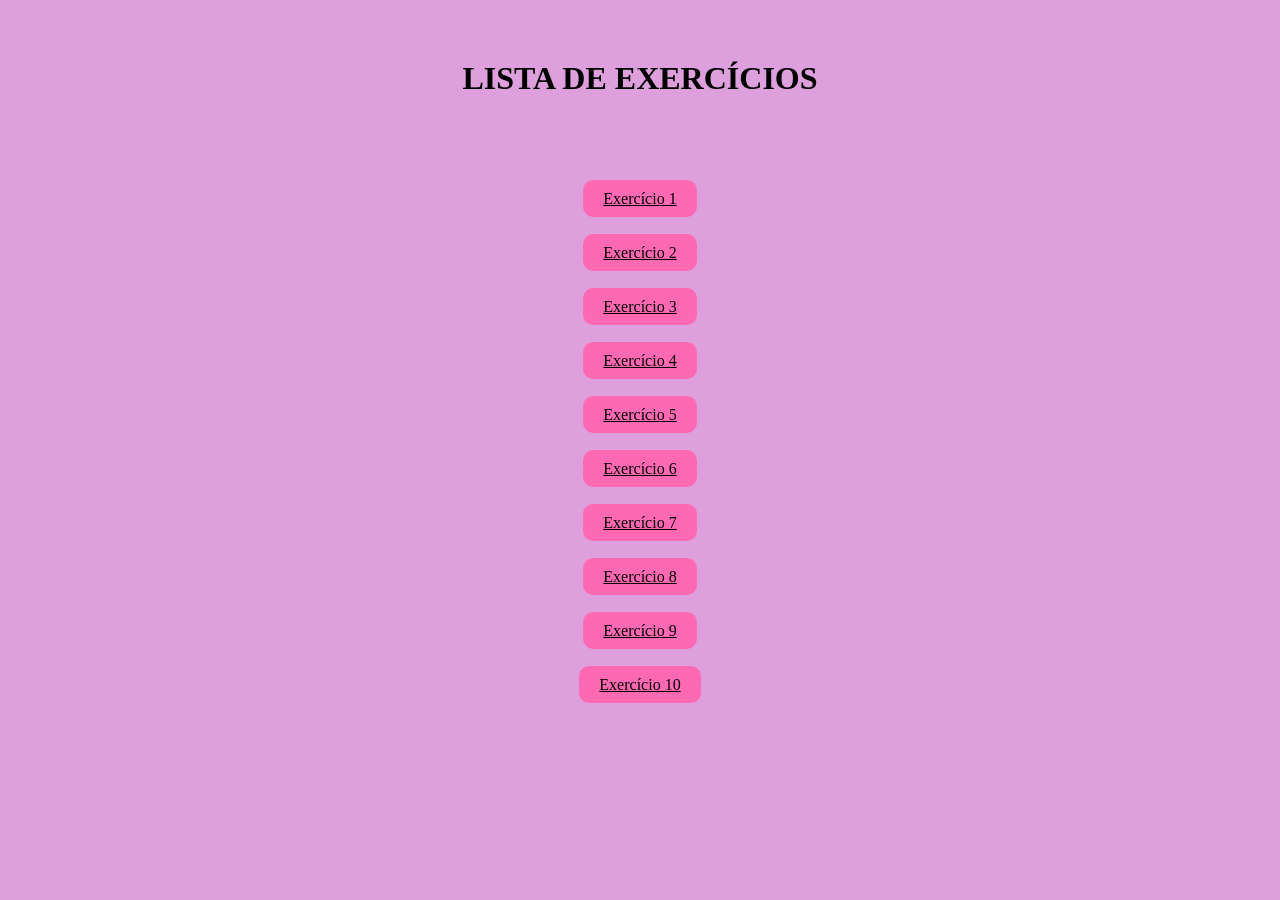
<file: index.html>
<!DOCTYPE html>
<html lang="Pt-BR">
<head>
    <meta charset="UTF-8">
    <meta name="viewport" content="width=device-width, initial-scale=1.0">
    <link rel="stylesheet" href="style.css">
    <link rel="icon" href="Untitled894_20240421095535.png">
    <link rel="shortcut icon" href="Black And White Globe Y2k Streetwear Logo.png" type="image/x-icon">
    <title>Lista dos Exercícios</title>
</head>
<body>
    <header><h1>LISTA DE EXERCÍCIOS</h1></header><br><br><br><br>
    
    
    <a href="index1.html">Exercício 1</a><br><br><br>

    <a href="index2.html">Exercício 2</a><br><br><br>

    <a href="index3.html">Exercício 3</a><br><br><br>

    <a href="index4.html">Exercício 4</a><br><br><br>

    <a href="index5.html">Exercício 5</a><br><br><br>

    <a href="index6.html">Exercício 6</a><br><br><br>

    <a href="index7.html">Exercício 7</a><br><br><br>

    <a href="index8.html">Exercício 8</a><br><br><br>

    <a href="index9.html">Exercício 9</a><br><br><br>

    <a href="index10.html">Exercício 10</a><br><br><br>

</body>
</html>
</file>
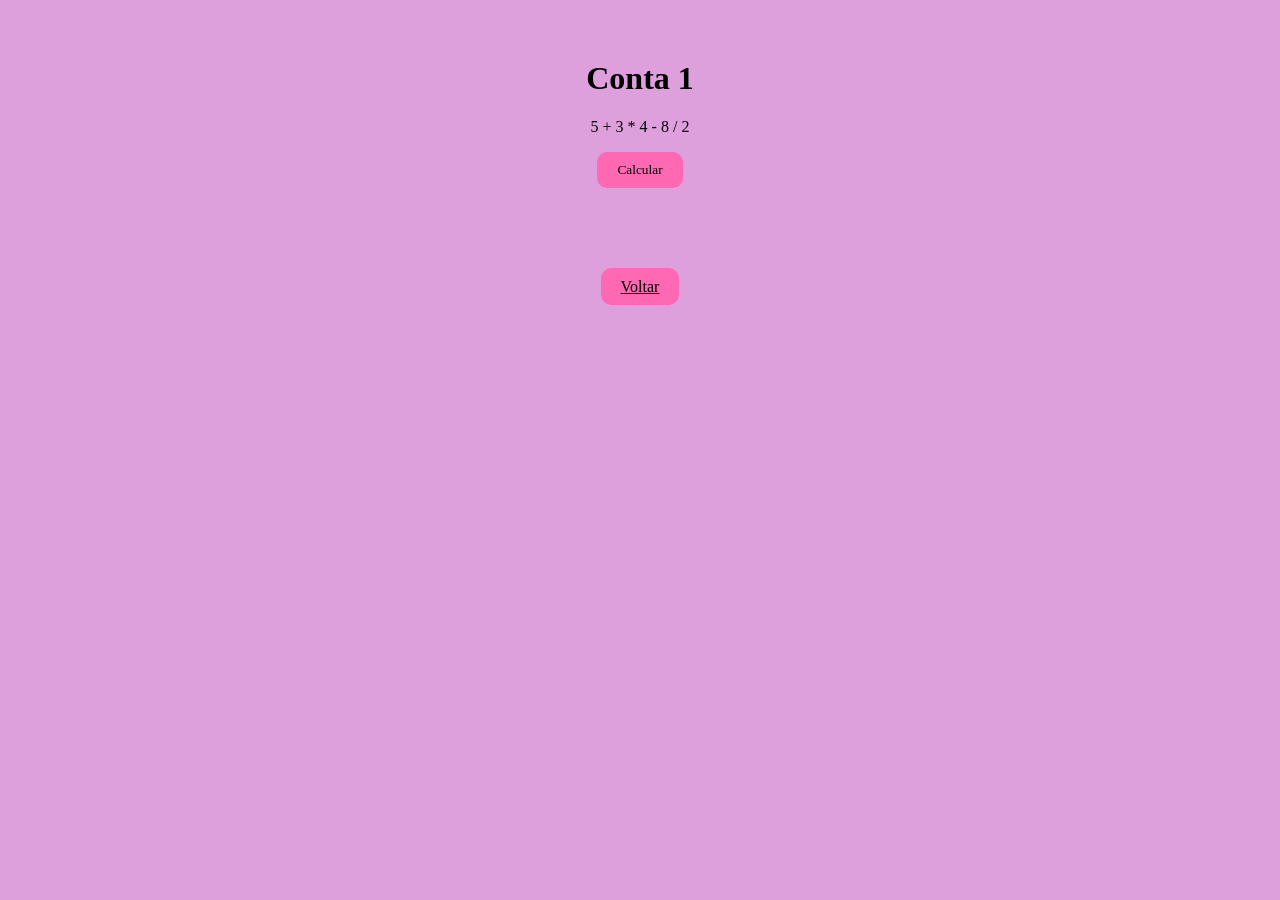
<file: index1.html>
<!DOCTYPE html>
<html lang="Pt-BR">
<head>
    <meta charset="UTF-8">
    <link rel="stylesheet" href="style.css">
    <meta name="viewport" content="width=device-width, initial-scale=1.0">
    <script src="java.js" defer></script>
    <link rel="shortcut icon" href="Black And White Globe Y2k Streetwear Logo.png" type="image/x-icon">
    <title>Exercício 1</title>
</head>
<body>
    <h1>Conta 1</h1>
    <p>5 + 3 * 4 - 8 / 2</p>
    
    <button onclick="calcular()" class="config">Calcular</button><br><br>
    
    <div id="resposta"></div> <br><br><br><br>
   <footer><a href="index.html">Voltar</a></footer> 
</body>
</html>
</file>
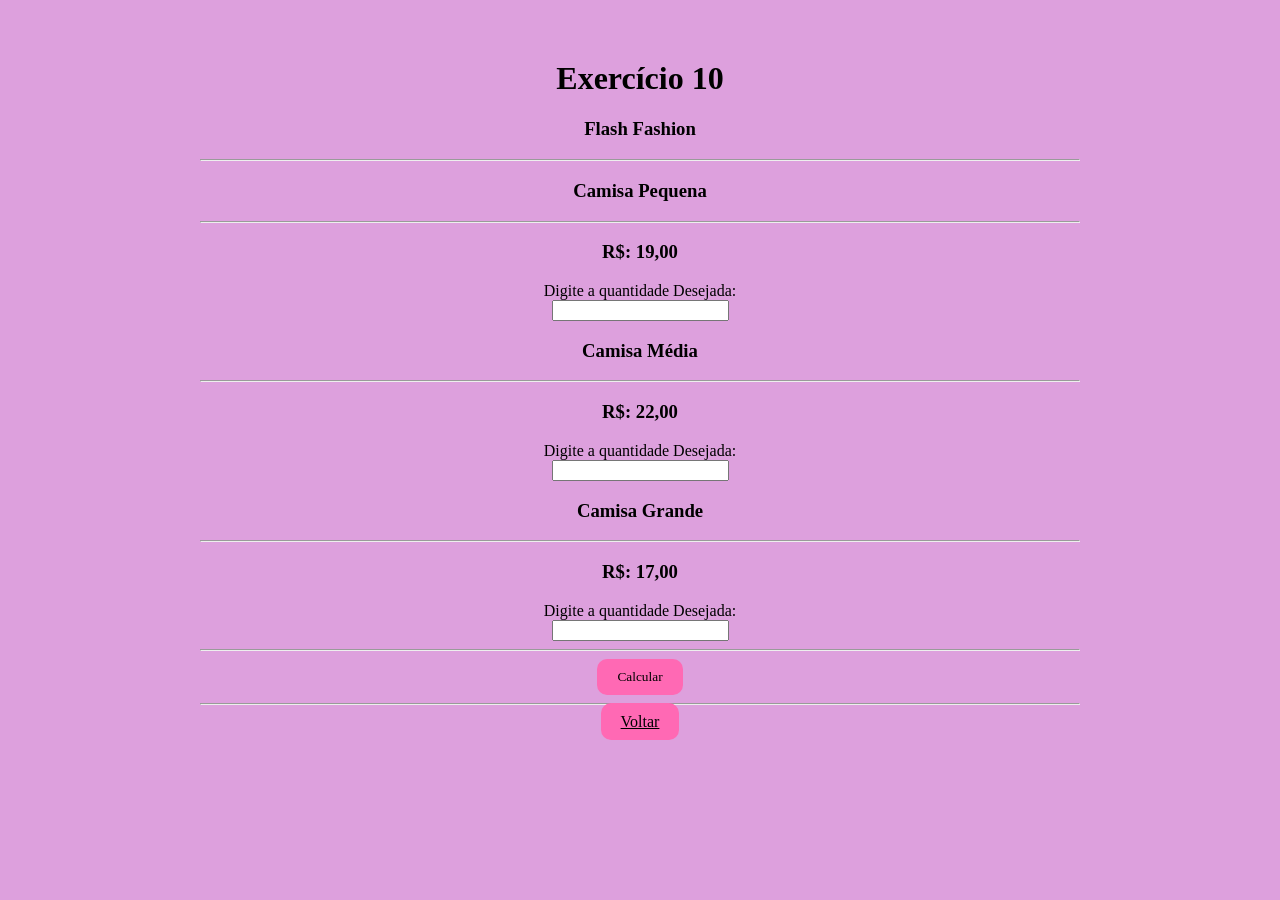
<file: index10.html>
<!DOCTYPE html>
<html lang="pt-BR">
<head>
    <title>Exercício 10 :: Bryan Prinz</title>
    <meta charset="UTF-8">
    <meta name="viewport" content="width=device-width, initial-scale=1.0">
    <link rel="stylesheet" href="style.css">
    <script src="java.js" defer></script>
</head>
<body>
    <div class="container">
        <h1>Exercício 10</h1>
        <h3>Flash Fashion</h3><hr>
        <div class="camisas">
            <div class="camisa">
                <h3 class="titulo">Camisa Pequena</h3><hr>
                <h3 class="titulo">R$: 19,00</h3>
                <label for="camisaP">Digite a quantidade Desejada: </label><br>
                <input type="number" id="camisaP">
            </div>
            <div class="camisa">
                <h3 class="titulo">Camisa Média</h3><hr>
                <h3 class="titulo">R$: 22,00</h3>
                <label for="camisaM">Digite a quantidade Desejada: </label><br>
                <input type="number" id="camisaM">
            </div>
            <div class="camisa">
                <h3 class="titulo">Camisa Grande</h3><hr>
                <h3 class="titulo">R$: 17,00</h3>
                <label for="camisaG">Digite a quantidade Desejada: </label><br>
                <input type="number" id="camisaG">
            </div>
        </div>

        <hr>
        <button onclick="Calcular9()">Calcular</button><hr>
        <div id="resposta9"></div>
    </div>
    <footer><a href="index.html">Voltar</a></footer> <br><br>

</body>
</html>
</file>
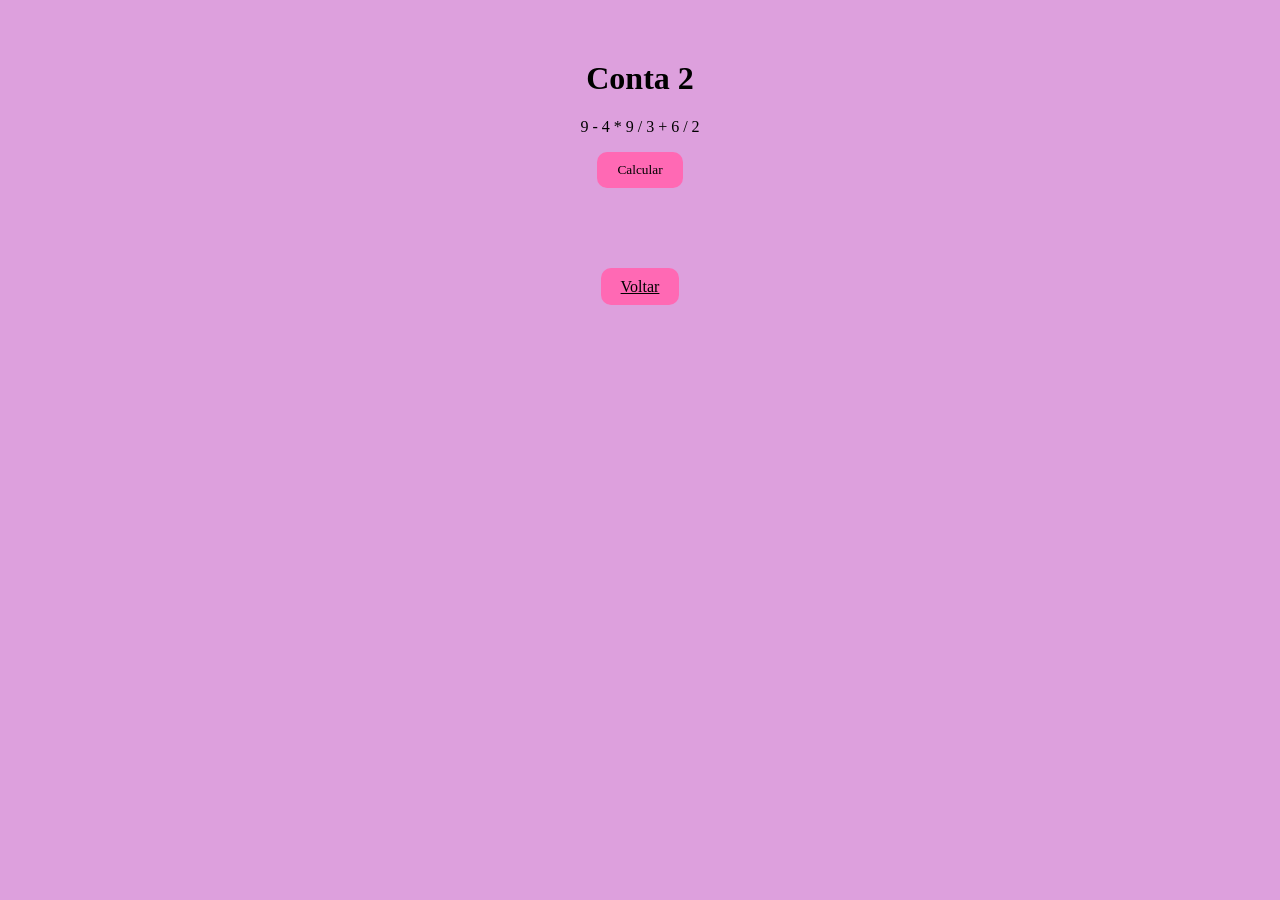
<file: index2.html>
<!DOCTYPE html>
<html lang="en">
<head>
    <meta charset="UTF-8">
    <link rel="stylesheet" href="style.css">
    <meta name="viewport" content="width=device-width, initial-scale=1.0">
    <script src="java.js" defer></script>
    <link rel="shortcut icon" href="Black And White Globe Y2k Streetwear Logo.png" type="image/x-icon">
    <title>Exercício 2</title>
</head>
<body>   
  <h1>Conta 2</h1>
    <p>9 - 4 * 9 / 3 + 6 / 2</p>
    
    <button onclick="calcular1()" class="config">Calcular</button><br><br>
    
    <div id="resposta1"></div><br><br><br><br>
    <footer><a href="index.html">Voltar</a></footer> 

</body>
</html>
</file>
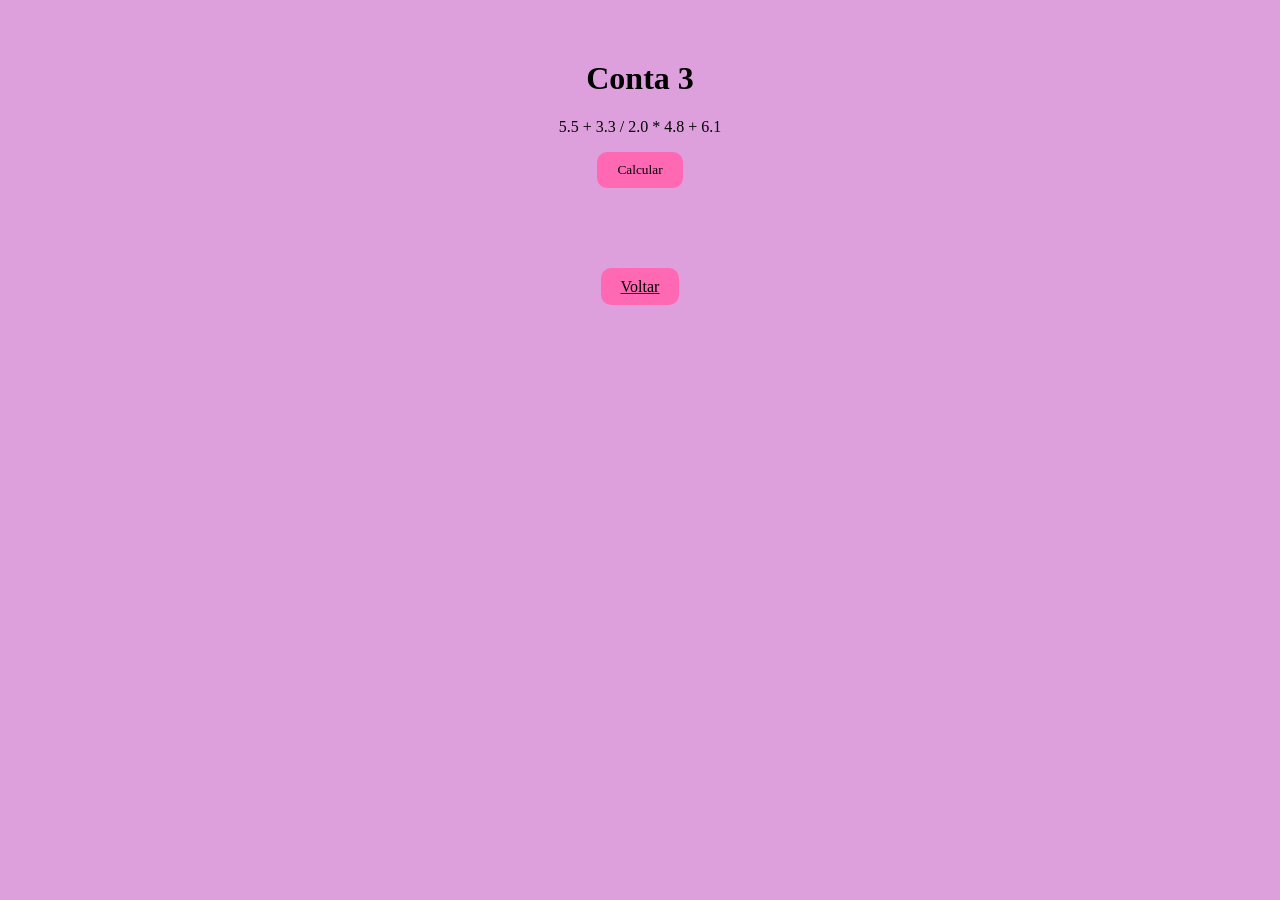
<file: index3.html>
<!DOCTYPE html>
<html lang="Pt-BR">
<head>
    <meta charset="UTF-8">
    <link rel="stylesheet" href="style.css">
    <meta name="viewport" content="width=device-width, initial-scale=1.0">
    <script src="java.js" defer></script>
    <link rel="shortcut icon" href="Black And White Globe Y2k Streetwear Logo.png" type="image/x-icon">
    <title>Exercício 3</title>
</head>
<body>
     <h1>Conta 3</h1>
    <p>5.5 + 3.3 / 2.0 * 4.8 + 6.1</p>
    
    <button onclick="calcular2()" class="config">Calcular</button><br><br>
    
    <div id="resposta2"></div><br><br><br><br>
    <footer><a href="index.html">Voltar</a></footer> 
</body>
</html>
</file>
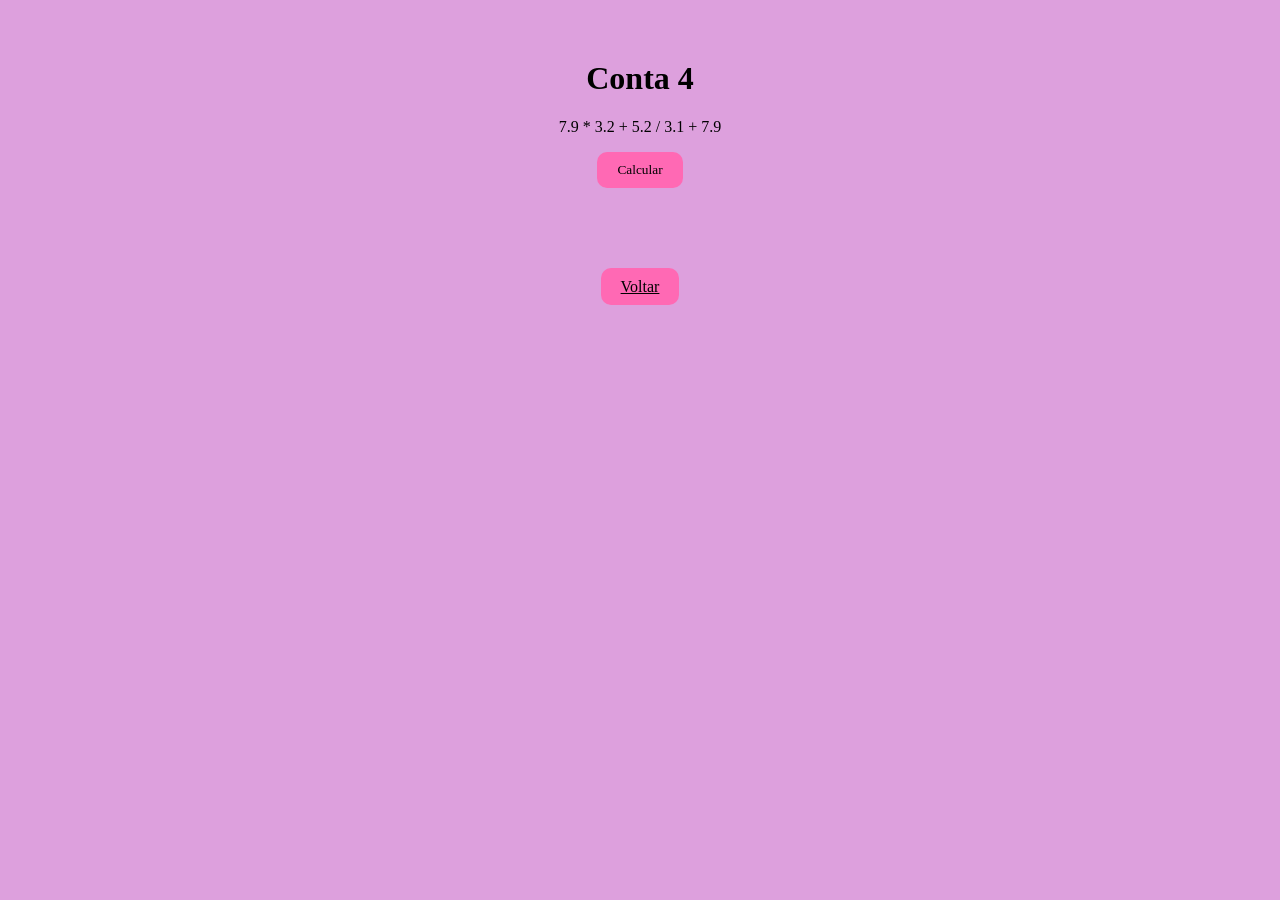
<file: index4.html>
<!DOCTYPE html>
<html lang="Pt-BR">
<head>
    <meta charset="UTF-8">
    <link rel="stylesheet" href="style.css">
    <meta name="viewport" content="width=device-width, initial-scale=1.0">
    <script src="java.js" defer></script>
    <link rel="shortcut icon" href="Black And White Globe Y2k Streetwear Logo.png" type="image/x-icon">
    <title>Exercício 4</title>
</head>
<body>
    <h1>Conta 4</h1>
    <p>7.9 * 3.2 + 5.2 / 3.1 + 7.9</p>
    
    <button onclick="calcular3()" class="config">Calcular</button><br><br>
    
    <div id="resposta3"></div><br><br><br><br>

    <footer><a href="index.html">Voltar</a></footer> 
</body>
</html>
</file>
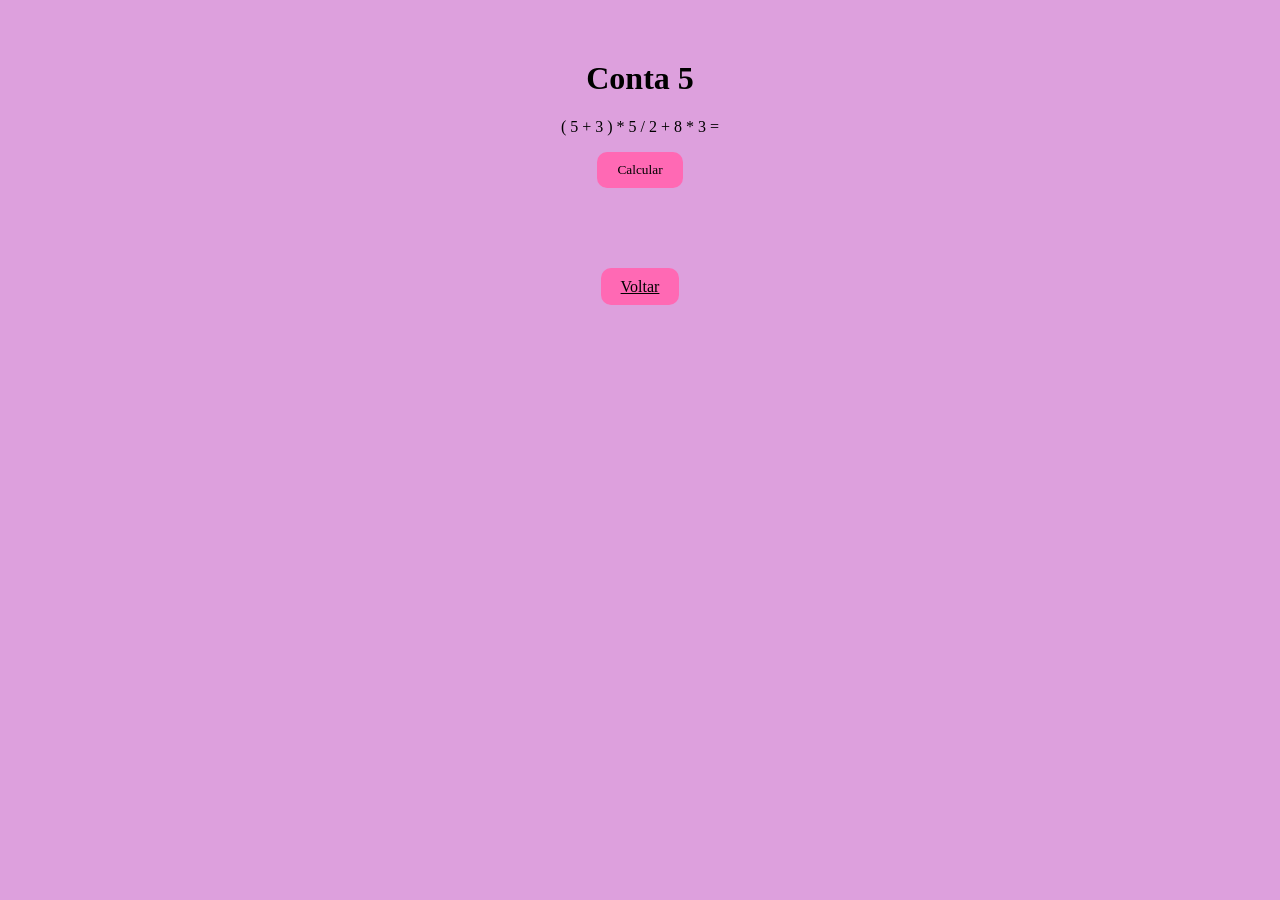
<file: index5.html>
<!DOCTYPE html>
<html lang="Pt-BR">
<head>
    <meta charset="UTF-8">
    <link rel="stylesheet" href="style.css">
    <meta name="viewport" content="width=device-width, initial-scale=1.0">
    <script src="java.js" defer></script>
    <link rel="shortcut icon" href="Black And White Globe Y2k Streetwear Logo.png" type="image/x-icon">
    <title>Exercício 5</title>
</head>
<body>
    <h1>Conta 5</h1>
    <p>( 5 + 3 ) * 5 / 2 + 8 * 3 =</p>
    
    <button onclick="calcular4()" class="config">Calcular</button><br><br>
    
    <div id="resposta4"></div><br><br><br><br>

    <footer><a href="index.html">Voltar</a></footer> 
</body>
</html>
</file>
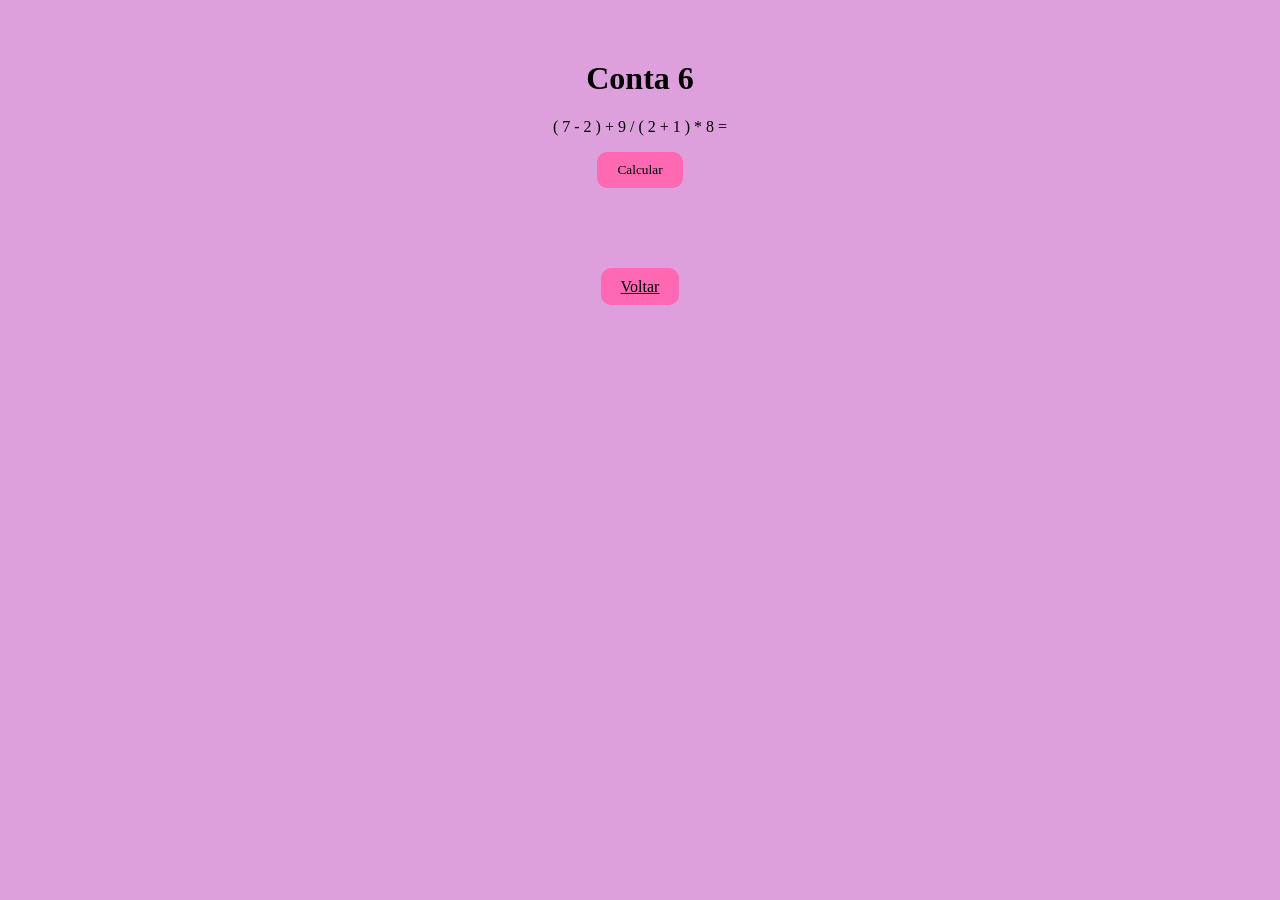
<file: index6.html>
<!DOCTYPE html>
<html lang="Pt-BR">
<head>
    <meta charset="UTF-8">
    <link rel="stylesheet" href="style.css">
    <meta name="viewport" content="width=device-width, initial-scale=1.0">
    <script src="java.js" defer></script>
    <link rel="shortcut icon" href="Black And White Globe Y2k Streetwear Logo.png" type="image/x-icon">
    <title>Exercício 6</title>
</head>
<body>
    <h1>Conta 6</h1>
    <p>( 7 - 2 ) + 9 / ( 2 + 1 ) * 8 =</p>
    
    <button onclick="calcular5()" class="config">Calcular</button><br><br>
    
    <div id="resposta5"></div><br><br><br><br>

    <footer><a href="index.html">Voltar</a></footer> 
</body>
</html>
</file>
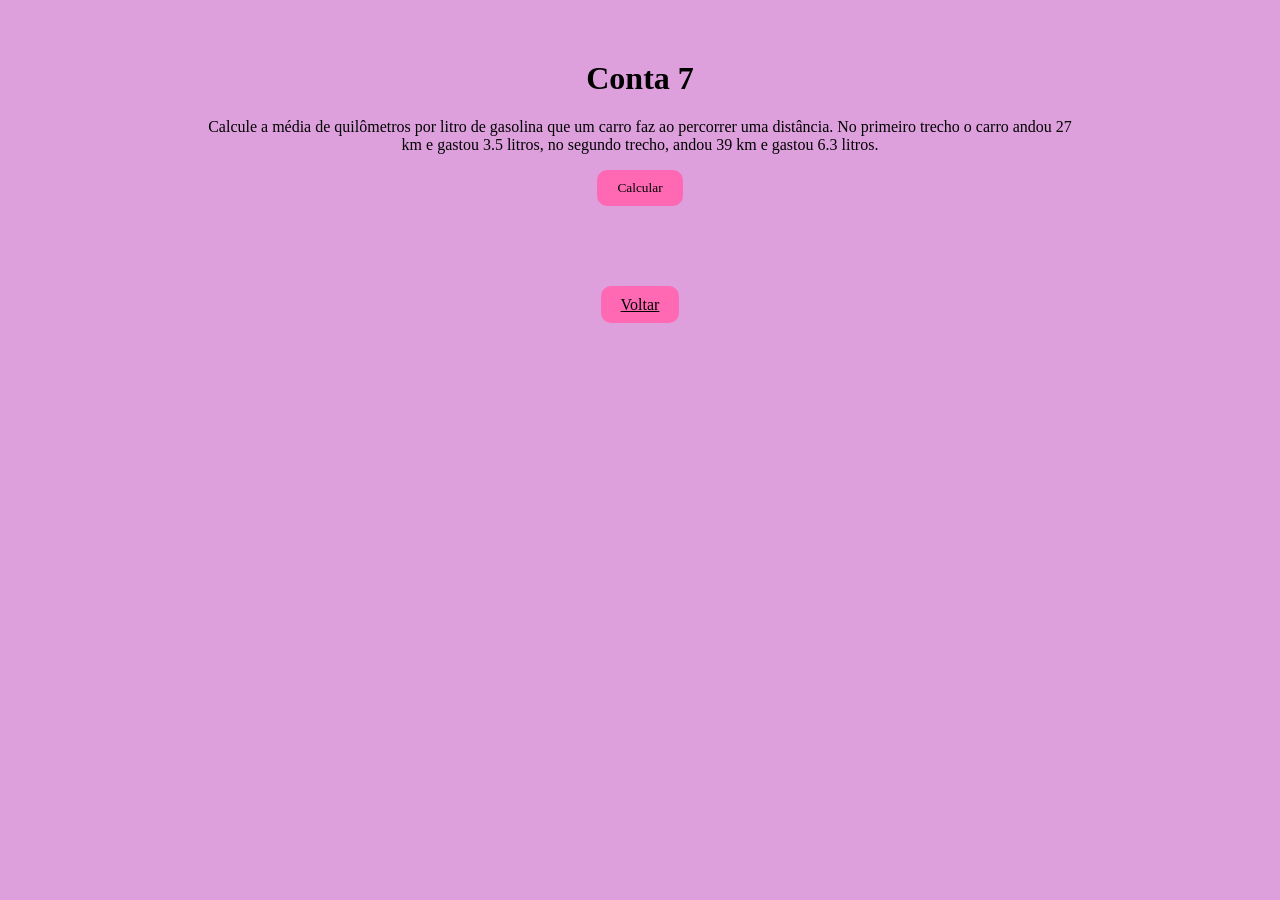
<file: index7.html>
<!DOCTYPE html>
<html lang="Pt-BR">
<head>
    <meta charset="UTF-8">
    <link rel="stylesheet" href="style.css">
    <meta name="viewport" content="width=device-width, initial-scale=1.0">
    <script src="java.js" defer></script>
    <link rel="shortcut icon" href="Black And White Globe Y2k Streetwear Logo.png" type="image/x-icon">
    <title>Exercício 7</title>
</head>
<body>
    <h1>Conta 7</h1>
    <p>Calcule a média de quilômetros por litro de gasolina que um carro faz ao percorrer uma distância. No primeiro trecho o carro andou 27 km e gastou 3.5 litros, no segundo trecho, andou 39 km e gastou 6.3 litros.</p>
    
    <button onclick="calcular6()" class="config">Calcular</button><br><br>
    
    <div id="resposta6"></div><br><br><br><br>

    <footer><a href="index.html">Voltar</a></footer> 
</body>
</html>
</file>
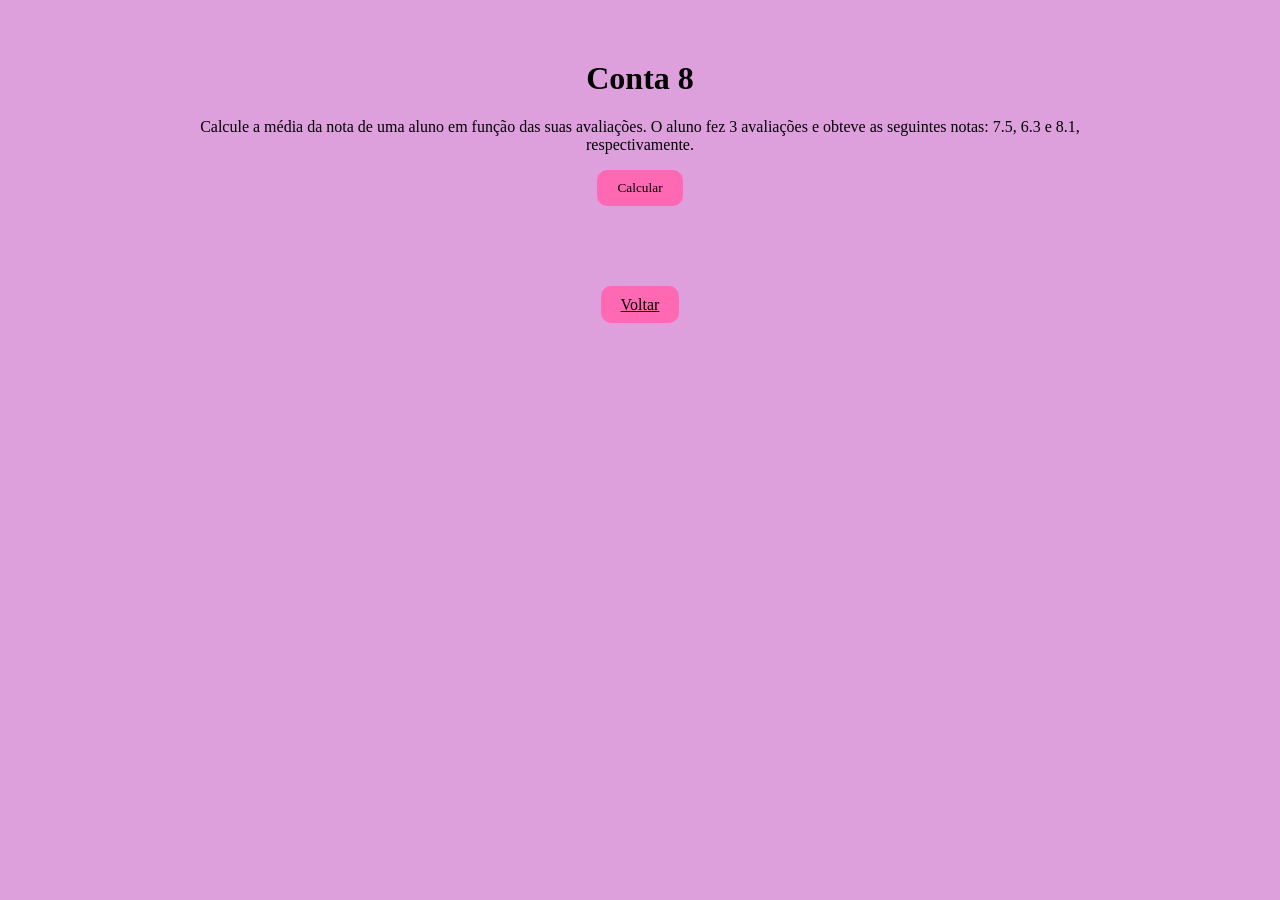
<file: index8.html>
<!DOCTYPE html>
<html lang="Pt-BR">
<head>
    <meta charset="UTF-8">
    <link rel="stylesheet" href="style.css">
    <meta name="viewport" content="width=device-width, initial-scale=1.0">
    <script src="java.js" defer></script>
    <link rel="shortcut icon" href="Black And White Globe Y2k Streetwear Logo.png" type="image/x-icon">
    <title>Exercício 8</title>
</head>
<body>
    <h1>Conta 8</h1>
    <p>Calcule a média da nota
        de uma aluno em função das suas avaliações. O
        aluno fez 3 avaliações e obteve as seguintes notas:
        7.5, 6.3 e 8.1, respectivamente.</p>
    
    <button onclick="calcular7()" class="config">Calcular</button><br><br>
    
    <div id="resposta7"></div><br><br><br><br>

    <footer><a href="index.html">Voltar</a></footer> 
</body>
</html>
</file>
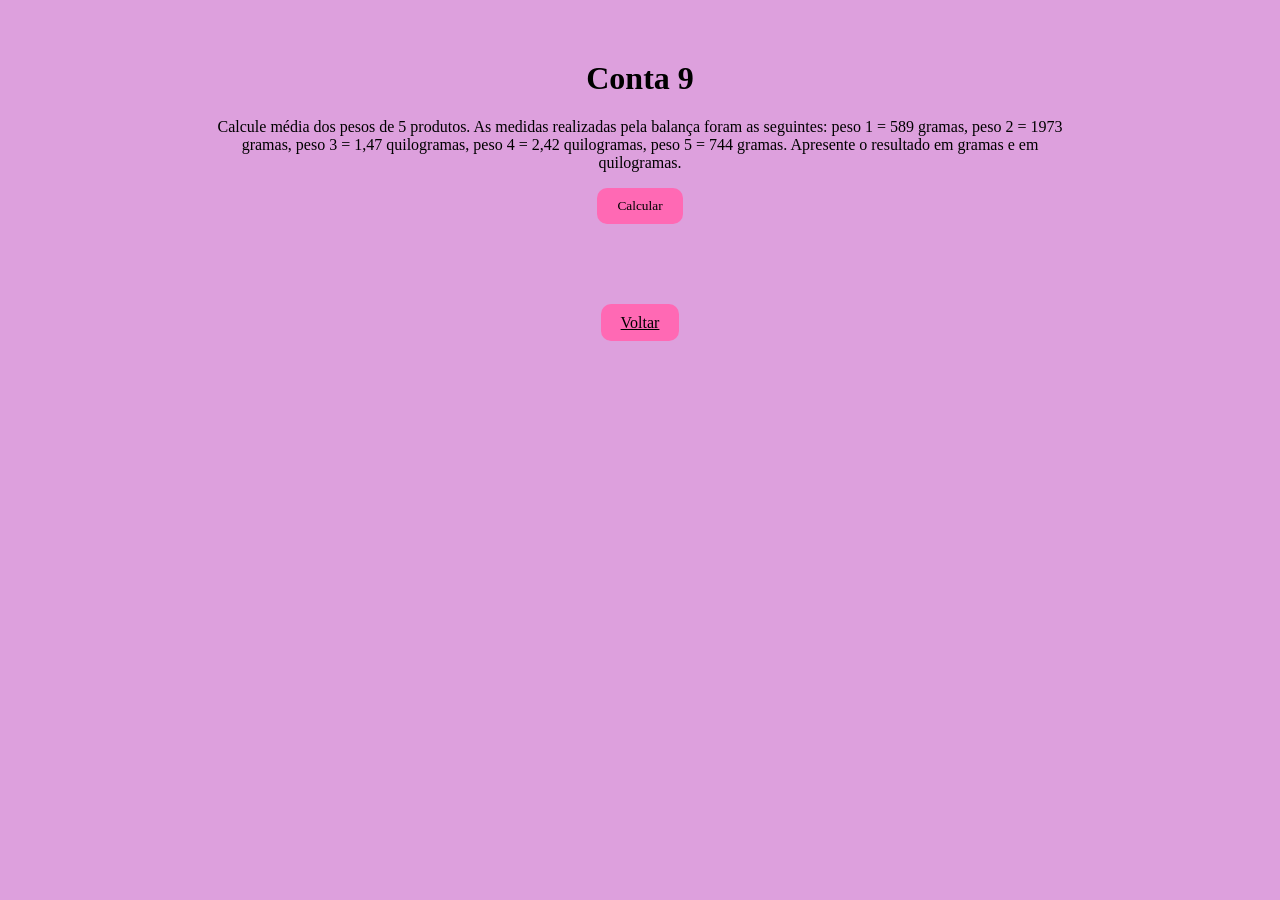
<file: index9.html>
<!DOCTYPE html>
<html lang="pt-BR">
<head>
    <meta charset="UTF-8">
    <link rel="stylesheet" href="style.css">
    <meta name="viewport" content="width=device-width, initial-scale=1.0">
    <script src="java.js" defer></script>
    <link rel="shortcut icon" href="Black And White Globe Y2k Streetwear Logo.png" type="image/x-icon">
    <title>Exercício 9</title>
</head>
<body>
    <h1>Conta 9</h1>
    <p> Calcule média dos pesos
        de 5 produtos. As medidas realizadas pela balança
        foram as seguintes: peso 1 = 589 gramas, peso 2 =
        1973 gramas, peso 3 = 1,47 quilogramas, peso 4 =
        2,42 quilogramas, peso 5 = 744 gramas. Apresente
        o resultado em gramas e em quilogramas.</p>
    
    <button onclick="calcular8()" class="config">Calcular</button><br><br>
    
    <div id="resposta8"></div><br><br><br><br>

    <footer><a href="index.html">Voltar</a></footer> 
</body>
</html>
</file>
<file: style.css>
body{
    background-color: plum;
    height: 43vh;
    margin: 200px;
    position:relative;
    top: -140px;
    font-family: Georgia, 'Times New Roman', Times, serif;
    align-items: center;
    text-align: center;
}

button, a{
    font-family: Georgia, 'Times New Roman', Times, serif;
    color: black;
    background-color: hotpink;
    border-radius: 10px;
    border: none;
    padding: 10px 20px;
    align-items: center;
    text-align: center;
}
</file>
